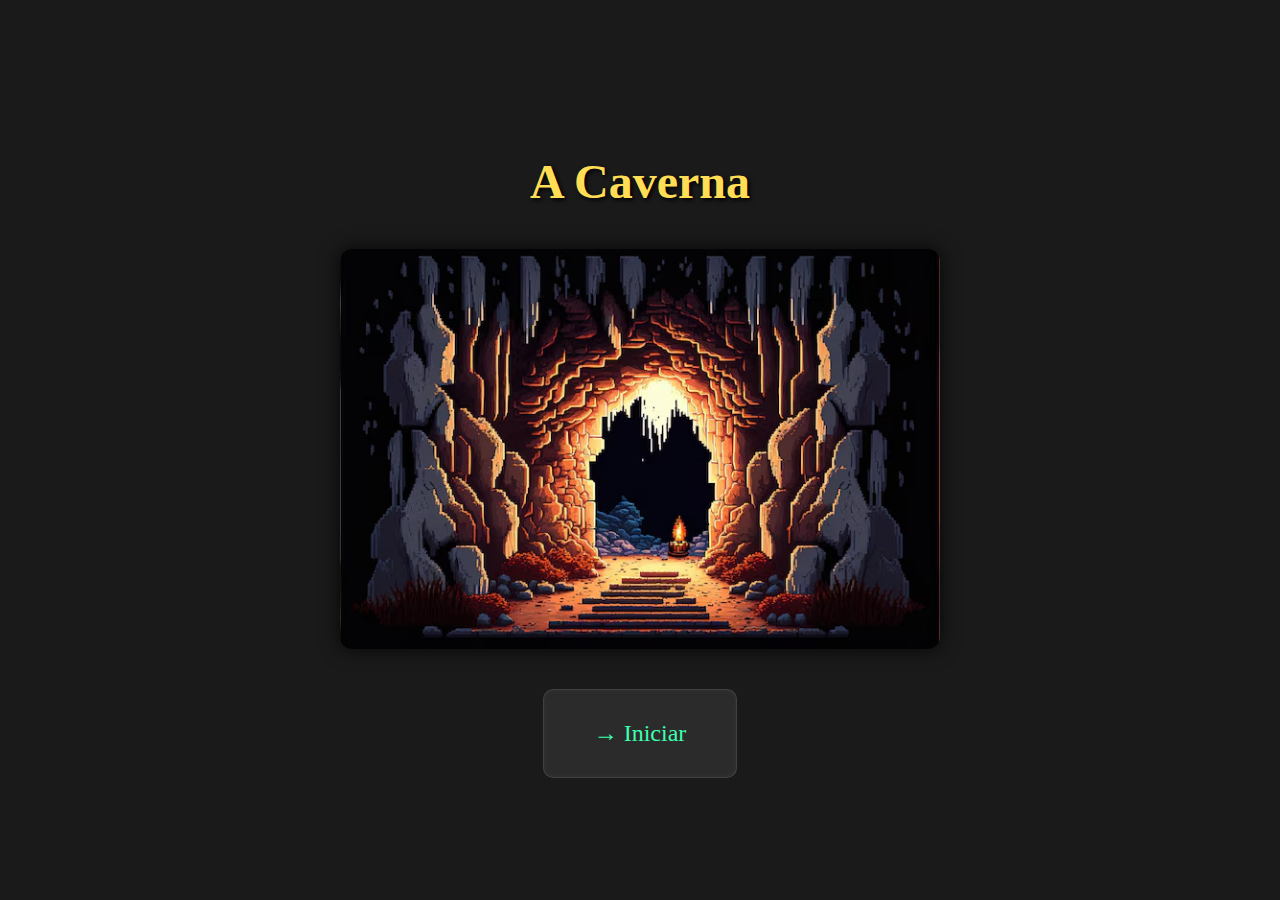
<file: av/index.html>
<!DOCTYPE html>
<html lang="pt-br">
<head>
    <meta charset="UTF-8">
    <meta name="viewport" content="width=device-width, initial-scale=1.0">
    <title>A Caverna</title>
    <link rel="stylesheet" href="style1.css">
</head>
    <body>
        <h1>A Caverna</h1>
        <img src="caverna.png" alt="Caverna" class="main-image">
        <div class="button-container">
        <a href="inicio.html" class="start-button">→ Iniciar</a>
    </div>
    </body>
</html>
</file>
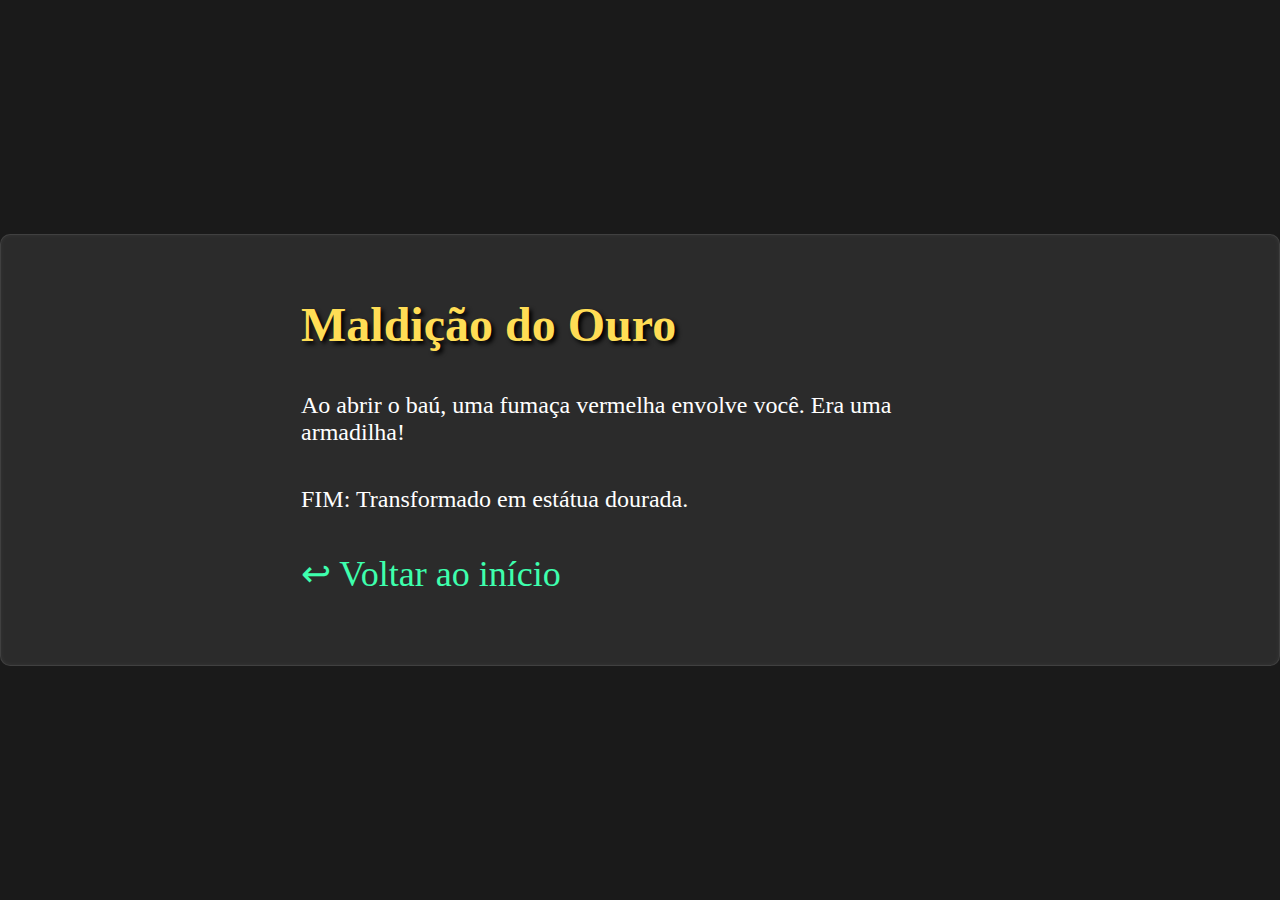
<file: av/abrir-bau.html>
<!DOCTYPE html>
<html lang="pt-br">
<head>
    <meta charset="UTF-8">
    <meta name="viewport" content="width=device-width, initial-scale=1.0">
    <title>Caverna</title>
    <link rel="stylesheet" href="style4.css">
</head>
<body>
        <div class="button-container">
        <h1>Maldição do Ouro</h1>
        <p>Ao abrir o baú, uma fumaça vermelha envolve você. Era uma armadilha!</p>
        <p>FIM: Transformado em estátua dourada.</p>
        <p> <a href="index.html" class="start-button">↩ Voltar ao início</a> </p>

    </div>
</body>
</html>
</file>
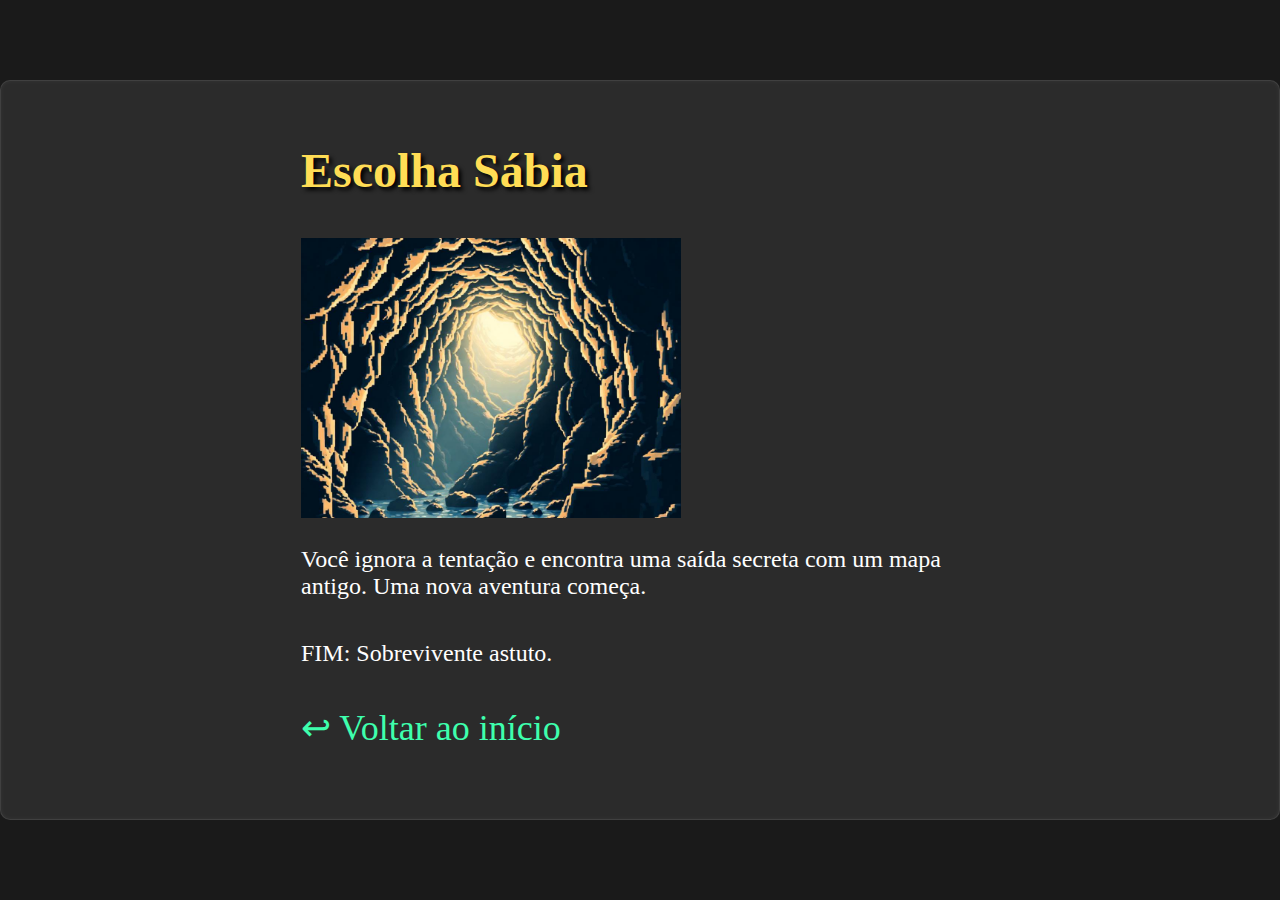
<file: av/ignorar.html>
<!DOCTYPE html>
<html lang="pt-br">
<head>
    <meta charset="UTF-8">
    <meta name="viewport" content="width=device-width, initial-scale=1.0">
    <title>Caverna</title>
    <link rel="stylesheet" href="style4.css">
</head>
<body>
        <div class="button-container">
        <h1>Escolha Sábia</h1>
        <img src="saida.png" alt="saida">
        <p>Você ignora a tentação e encontra uma saída secreta com um mapa antigo. Uma nova aventura começa.</p>
        <p>FIM: Sobrevivente astuto.</p>
        <p> <a href="index.html" class="start-button">↩ Voltar ao início</a> </p>

    </div>
</body>
</html>
</file>
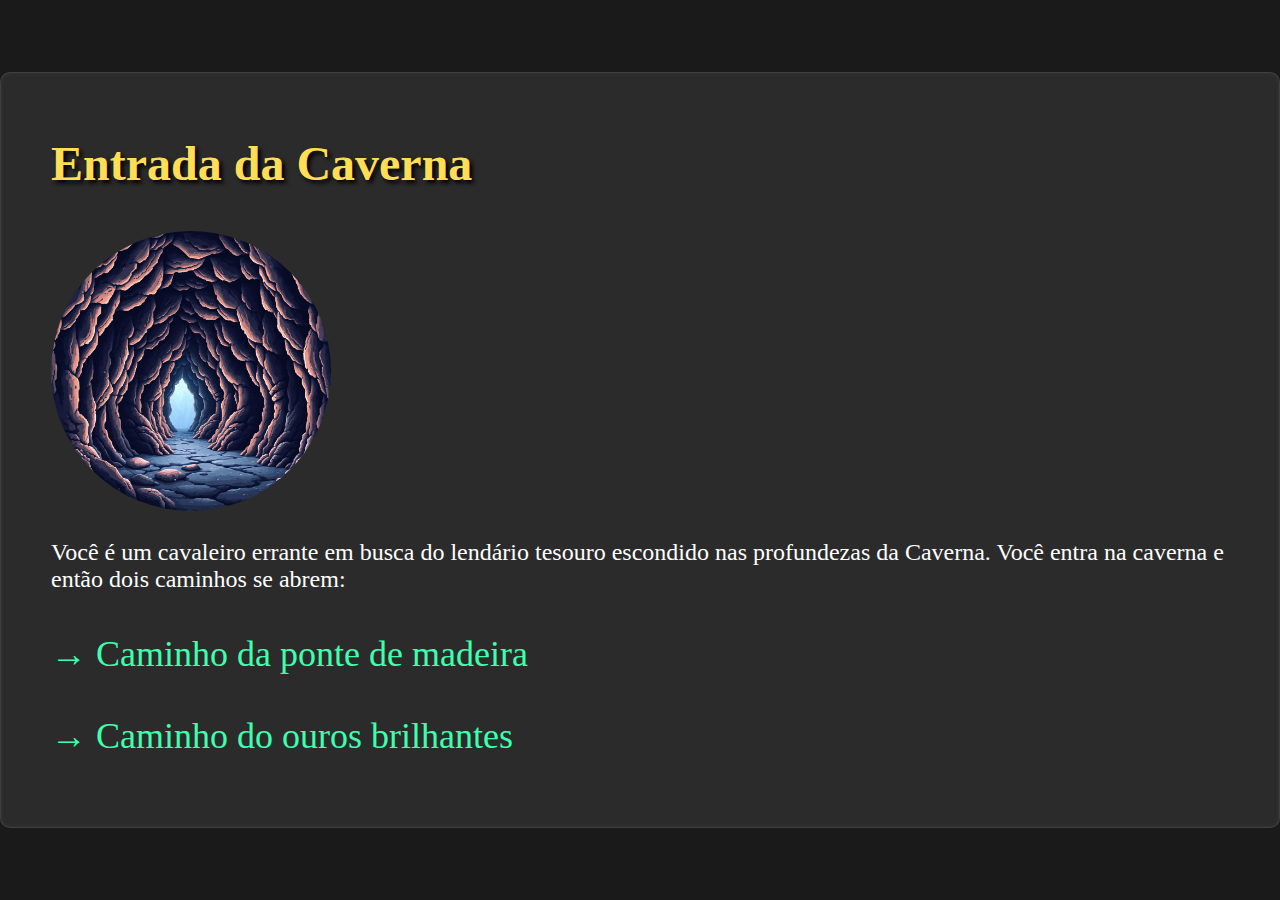
<file: av/inicio.html>
<!DOCTYPE html>
<html lang="pt-br">
<head>
    <meta charset="UTF-8">
    <meta name="viewport" content="width=device-width, initial-scale=1.0">
    <title>Caverna</title>
    <link rel="stylesheet" href="style2.css">
</head>
<body>
        <div class="button-container">
        <h1>Entrada da Caverna</h1>
        <img src="entrada.png" alt="entrada da caverna">
        <p>Você é um cavaleiro errante em busca do lendário tesouro escondido nas profundezas da Caverna. Você entra na caverna e então dois caminhos se abrem:</p>
        <p> <a href="ponte.html" class="start-button">→ Caminho da ponte de madeira</a> </p>
        <p> <a href="ouro.html" class="start-button">→ Caminho do ouros brilhantes</a> </p>

    </div>
</body>
</html>
</file>
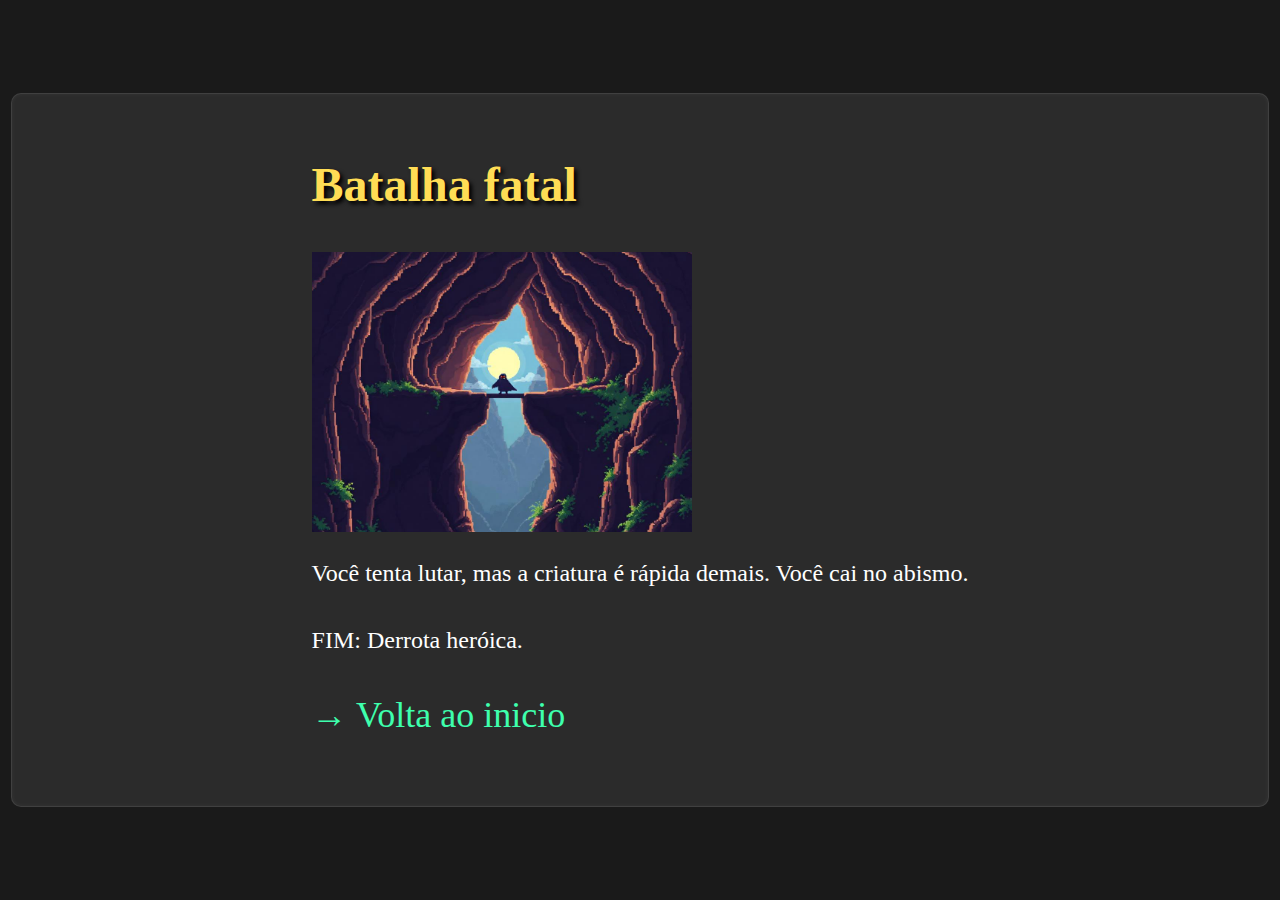
<file: av/lutar.html>
<!DOCTYPE html>
<html lang="pt-br">
<head>
    <meta charset="UTF-8">
    <meta name="viewport" content="width=device-width, initial-scale=1.0">
    <title>A Caverna</title>
    <link rel="stylesheet" href="style3.css">
</head>
<body>
        <div class="button-container">
        <h1>Batalha fatal</h1>
        <img src="criatura.png" alt="criatura">
        <p>Você tenta lutar, mas a criatura é rápida demais. Você cai no abismo.</p>
        <p>FIM: Derrota heróica.</p>
        <p> <a href="index.html" class="start-button">→ Volta ao inicio</a> </p>

    </div>
</body>
</html>
</file>
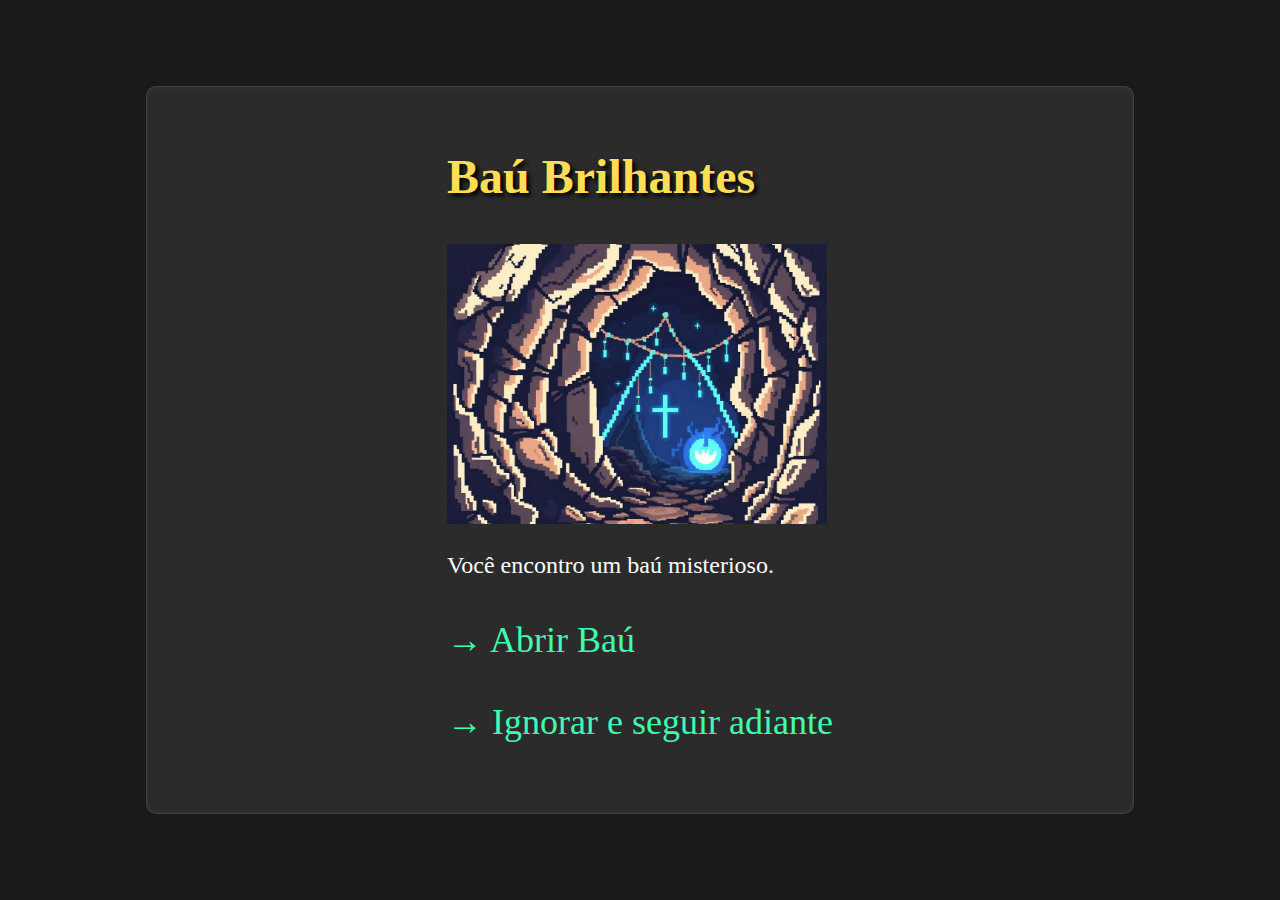
<file: av/ouro.html>
<!DOCTYPE html>
<html lang="pt-br">
<head>
    <meta charset="UTF-8">
    <meta name="viewport" content="width=device-width, initial-scale=1.0">
    <title>Caverna</title>
    <link rel="stylesheet" href="style4.css">
</head>
<body>
        <div class="button-container">
        <h1>Baú Brilhantes</h1>
        <img src="baú.png" alt="baú">
        <p>Você encontro um baú misterioso.</p>
        <p> <a href="abrir-bau.html" class="start-button">→ Abrir Baú</a> </p>
        <p> <a href="ignorar.html" class="start-button">→ Ignorar e seguir adiante</a> </p>

    </div>
</body>
</html>
</file>
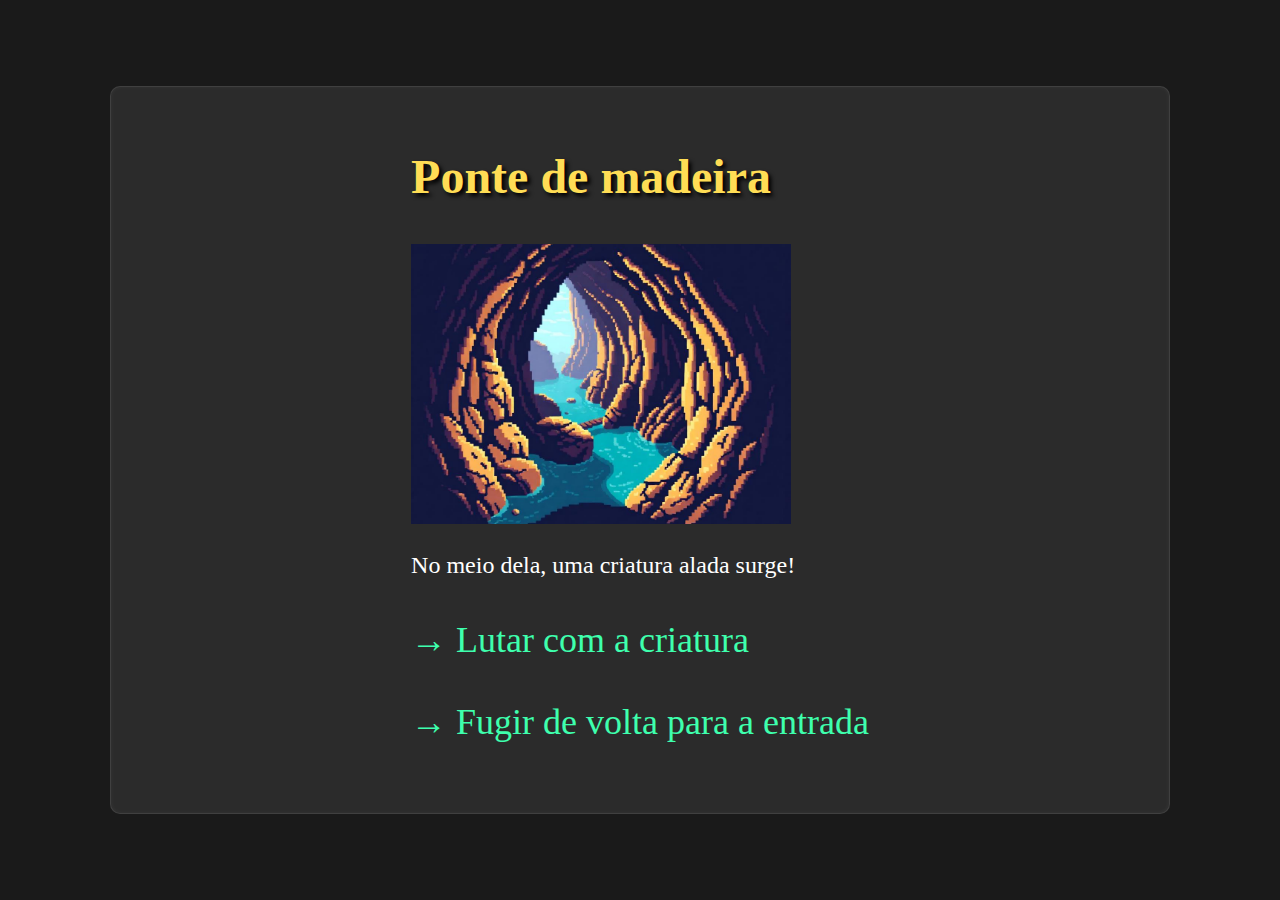
<file: av/ponte.html>
<!DOCTYPE html>
<html lang="pt-br">
<head>
    <meta charset="UTF-8">
    <meta name="viewport" content="width=device-width, initial-scale=1.0">
    <title>A Caverna</title>
    <link rel="stylesheet" href="style3.css">
</head>
<body>
        <div class="button-container">
        <h1>Ponte de madeira</h1>
        <img src="ponte.png" alt="ponte da Caverna">
        <p>No meio dela, uma criatura alada surge!</p>
        <p> <a href="lutar.html" class="start-button">→ Lutar com a criatura</a> </p>
        <p> <a href="index.html" class="start-button">→ Fugir de volta para a entrada</a> </p>

    </div>
</body>
</html>
</file>
<file: av/style1.css>
body {
  margin: 0;
  padding: 0;
  background-color: #1a1a1a;
  font-family: 'Georgia', serif;
  display: flex;
  flex-direction: column;
  align-items: center;
  justify-content: center;
  min-height: 100vh;
  color: white;
}

h1 {
  font-size: 3em;
  color: #ffdd55;
  text-shadow: 2px 2px 4px #000;
  margin-bottom: 40px;
  font-family: 'Papyrus', 'Georgia', serif;
}

.main-image {
  width: 600px;
  max-width: 90%;
  border-radius: 12px;
  box-shadow: 0 0 20px rgba(0, 0, 0, 0.8);
  margin-bottom: 40px;
}

.button-container {
  background-color: #2b2b2b;
  padding: 30px 50px;
  border-radius: 10px;
  border: 1px solid rgba(255, 255, 255, 0.1);
  box-shadow: inset 0 0 5px rgba(255, 255, 255, 0.05);
  display: inline-block;
}

a.start-button {
  font-size: 1.5em;
  color: #3effad;
  font-family: 'Cinzel Decorative', cursive;
  text-decoration: none;
  transition: all 0.3s ease;
}

a.start-button:hover {
  color: #80ffd3;
  text-shadow: 0 0 5px #3effad;
  cursor: pointer;
}
</file>
<file: av/style4.css>
body {
  margin: 0;
  padding: 0;
  background-color: #1a1a1a;
  font-family: 'Georgia', serif;
  display: flex;
  flex-direction: column;
  align-items: center;
  justify-content: center;
  min-height: 100vh;
  color: white;
}

h1 {
  font-size: 3em;
  color: #ffdd55;
  text-shadow: 3px 3px 4px #000;
  margin-bottom: 40px;
  font-family: 'Papyrus', 'Georgia', serif;
}

img{
  width: 380px;
  height: 280px;
  object-fit: cover;
}


p{
    font-size: 1.5em;
    color: white;
    margin-bottom: 0px;
    margin-bottom: 40px;
}

.button-container {
  background-color: #2b2b2b;
  padding: 30px 300px;
  border-radius: 10px;
  border: 1px solid rgba(255, 255, 255, 0.1);
  box-shadow: inset 0 0 5px rgba(255, 255, 255, 0.05);
  display: inline-block;
}

a.start-button {
  font-size: 1.5em;
  color: #3effad;
  font-family: 'Cinzel Decorative', cursive;
  text-decoration: none;
  transition: all 0.3s ease;
}

a.start-button:hover {
  color: #80ffd3;
  text-shadow: 0 0 5px #3effad;
  cursor: pointer;
}
</file>
<file: av/style2.css>
body {
  margin: 0;
  padding: 0;
  background-color: #1a1a1a;
  font-family: 'Georgia', serif;
  display: flex;
  flex-direction: column;
  align-items: center;
  justify-content: center;
  min-height: 100vh;
  color: white;
}

h1 {
  font-size: 3em;
  color: #ffdd55;
  text-shadow: 3px 3px 4px #000;
  margin-bottom: 40px;
  font-family: 'Papyrus', 'Georgia', serif;
}

img{
  width: 280px;
  height: 280px;
  object-fit: cover;
  border-radius: 50%;
}


p{
    font-size: 1.5em;
    color: white;
    margin-bottom: 0px;
    margin-bottom: 40px;
}

.button-container {
  background-color: #2b2b2b;
  padding: 30px 50px;
  border-radius: 10px;
  border: 1px solid rgba(255, 255, 255, 0.1);
  box-shadow: inset 0 0 5px rgba(255, 255, 255, 0.05);
  display: inline-block;
}

a.start-button {
  font-size: 1.5em;
  color: #3effad;
  font-family: 'Cinzel Decorative', cursive;
  text-decoration: none;
  transition: all 0.3s ease;
}

a.start-button:hover {
  color: #80ffd3;
  text-shadow: 0 0 5px #3effad;
  cursor: pointer;
}
</file>
<file: av/style3.css>
body {
  margin: 0;
  padding: 0;
  background-color: #1a1a1a;
  font-family: 'Georgia', serif;
  display: flex;
  flex-direction: column;
  align-items: center;
  justify-content: center;
  min-height: 100vh;
  color: white;
}

h1 {
  font-size: 3em;
  color: #ffdd55;
  text-shadow: 3px 3px 4px #000;
  margin-bottom: 40px;
  font-family: 'Papyrus', 'Georgia', serif;
}

img{
  width: 380px;
  height: 280px;
  object-fit: cover;
}

p{
    font-size: 1.5em;
    color: white;
    margin-bottom: 0px;
    margin-bottom: 40px;
}

.button-container {
  background-color: #2b2b2b;
  padding: 30px 300px;
  border-radius: 10px;
  border: 1px solid rgba(255, 255, 255, 0.1);
  box-shadow: inset 0 0 5px rgba(255, 255, 255, 0.05);
  display: inline-block;
}

a.start-button {
  font-size: 1.5em;
  color: #3effad;
  font-family: 'Cinzel Decorative', cursive;
  text-decoration: none;
  transition: all 0.3s ease;
}

a.start-button:hover {
  color: #80ffd3;
  text-shadow: 0 0 5px #3effad;
  cursor: pointer;
}
</file>
